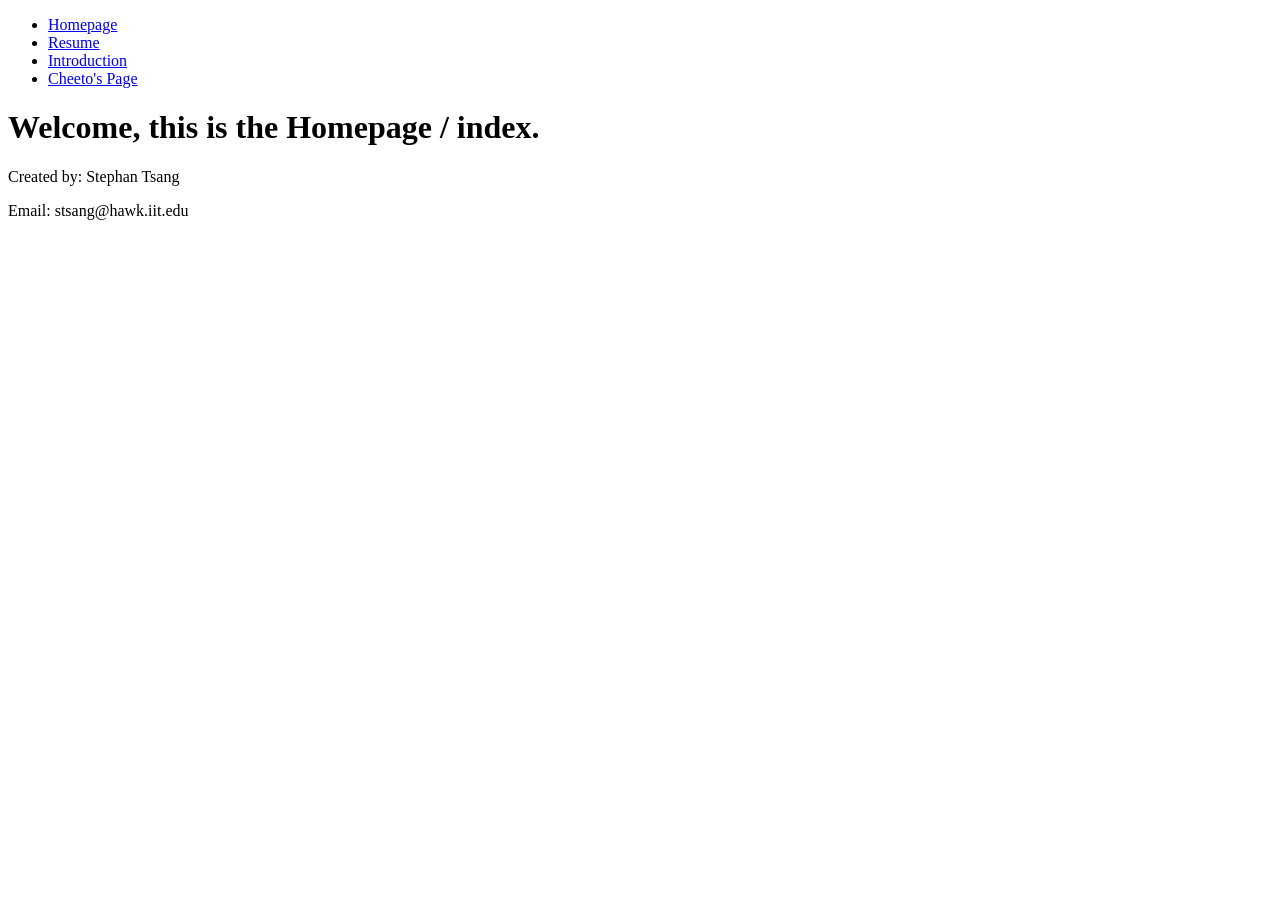
<file: Project1/index.html>
<!DOCTYPE html>
	<head>
		<meta charset="utf-8"/>
		<title>Stevetest_Resume</title>
	</head>
	<body>
		<header>
			<nav>
				<ul> 
					<li><a href="index.html">Homepage</a></li>
					<li><a href="resume.html">Resume</a></li>
					<li><a href="introduction.html">Introduction</a></li>
					<li><a href="cat.html">Cheeto's Page</a></li>					
				</ul>
			</nav>
		</header>	
			<h1>Welcome, this is the Homepage / index.</h1>
		<footer>
			<p> Created by: Stephan Tsang </p>
			<p> Email: stsang@hawk.iit.edu </p>
		</footer>
	</body>
</html>
</file>
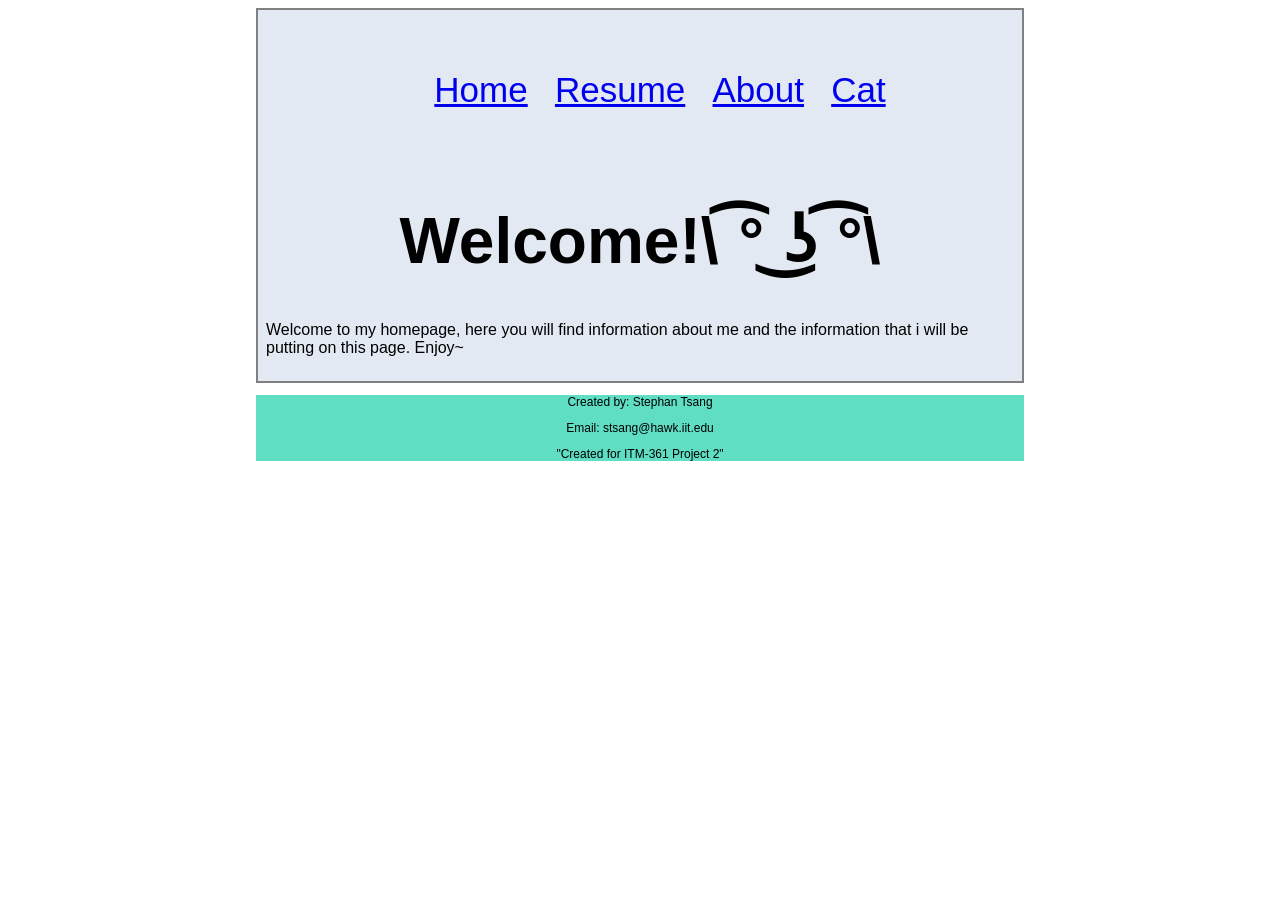
<file: Project2 - CSS/index.html>
<!DOCTYPE html>
	<head>
		<meta charset="utf-8"/>
		<title>Stevetest_Resume</title>
		<link rel="stylesheet" type="text/css" href="style.css">
		
	</head>
	<body>
	<div class="bigbox">
		<header>
			<nav>
				<ul> 
					<li><a href="index.html">Home</a></li>
					<li><a href="resume.html">Resume</a></li>
					<li><a href="aboutMe.html">About</a></li>
					<li><a href="cat.html"> Cat</a></li>					
				</ul>
			</nav>
		</header>	
			<h1>Welcome!\ ͡° ͜ʖ ͡°\</h1>
				<p> Welcome to my homepage, here you will find information
					about me and the information that i will be putting on 
					this page. Enjoy~
				</p>
	</div>
		<footer>
			<p> Created by: Stephan Tsang </p>
			<p> Email: stsang@hawk.iit.edu </p>
			<p>"Created for ITM-361 Project 2"</p>
		</footer>

	</body>
</html>
</file>
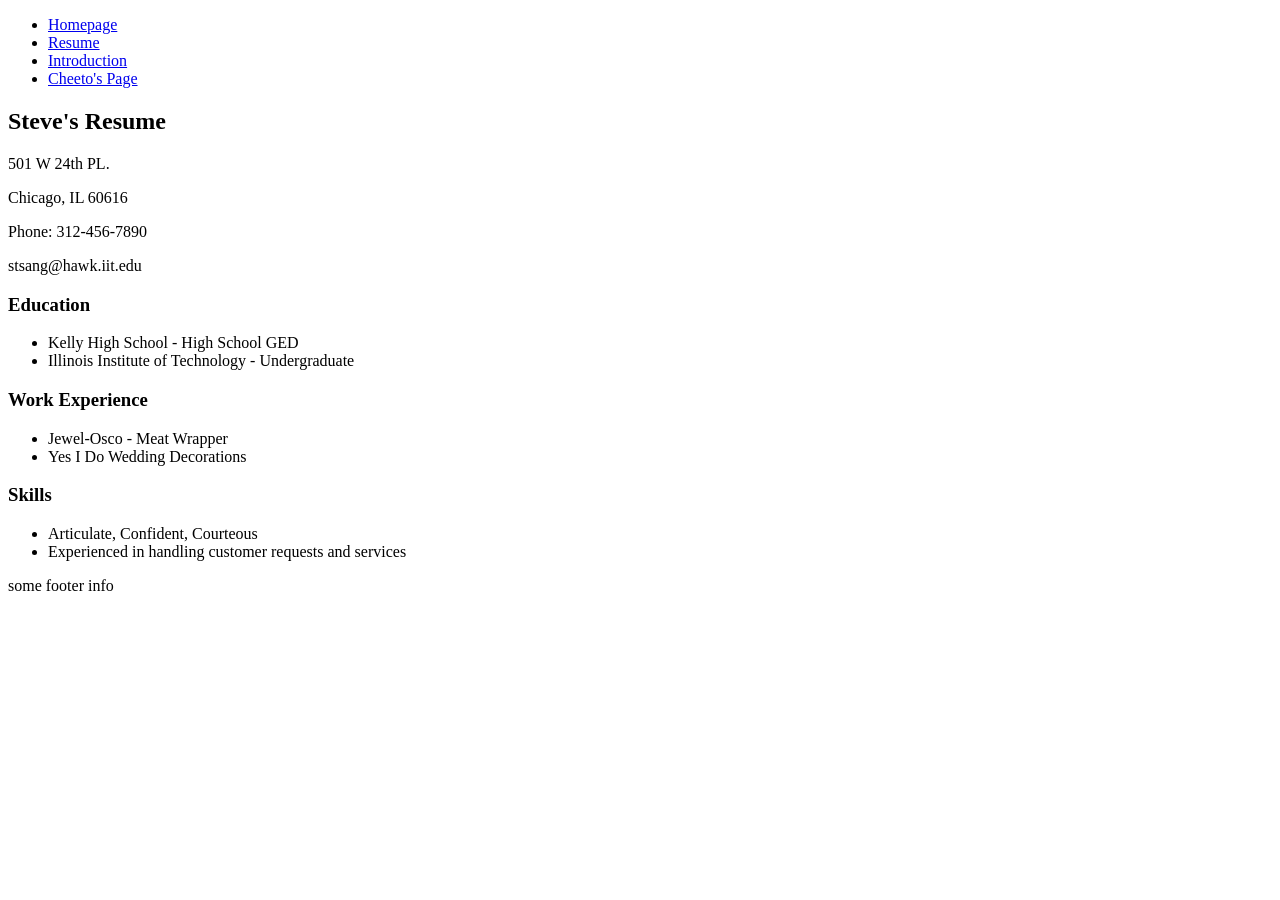
<file: resume.html>
<!DOCTYPE html>
	<head>
		<meta charset="utf-8"/>
		<title>Stevetest_Resume</title>
	</head>
	<body>
		<header>
			<nav>
				<ul> 
					<li><a href="index.html">Homepage</a></li>
					<li><a href="resume.html">Resume</a></li>
					<li><a href="introduction.html">Introduction</a></li>
					<li><a href="cat.html">Cheeto's Page</a></li>					
				</ul>
			</nav>
		</header>
			<section id="personal_info_and_contact">
			<h1> Steve's Resume </h1>
				<p>501 W 24th PL.</p>
				<p>Chicago, IL 60616</p>
				<p>Phone: 312-456-7890</p>
				<p>stsang@hawk.iit.edu</p>
			</section>
			<section id="education">
			<h3>Education</h3>
				<ul>
					<li> Kelly High School - High School GED </li> 						
					<li> Illinois Institute of Technology - Undergraduate</li>
				</ul>
			</section>
		  <h3>Work Experience</h3>
		    <ul>
			  <li> Jewel-Osco - Meat Wrapper </li>
			  <li> Yes I Do Wedding Decorations </li>
			</ul>
		  <h3>Skills</h3>
			<ul>
			  <li>Articulate, Confident, Courteous</li>
			  <li>Experienced in handling customer requests and services</li>
			</ul>
		<footer>
			<p>some footer info</p>
		</footer>	
	</body>
</html>
</file>
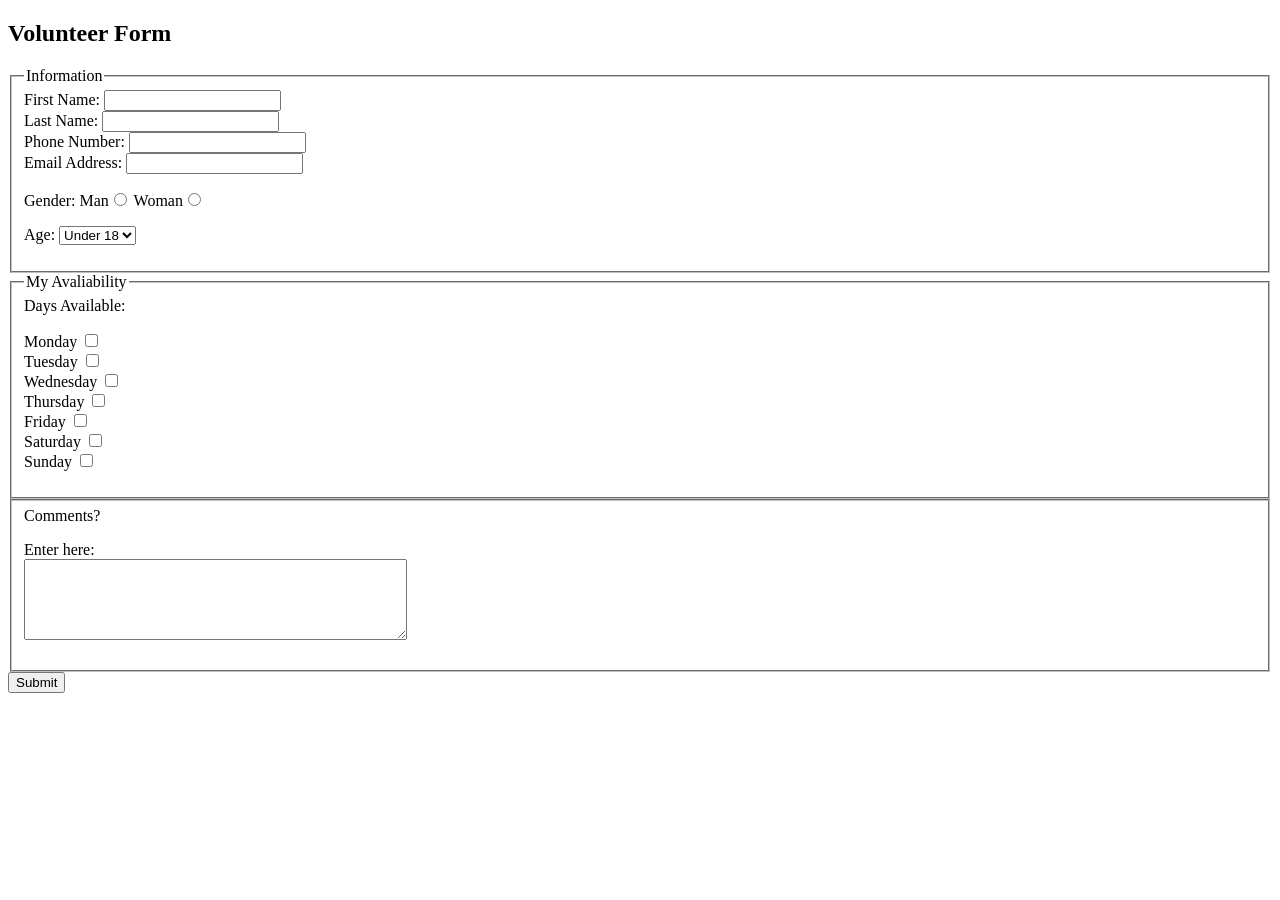
<file: ProductionProblem3/PP3.html>
<!DOCTYPE HTML>
	<head>
		<meta charset="UTF-8">
		<title>Production Problem 3 - HTML/PHP Form </title>
	</head>
	
	<body>
			<section id="form_Area">
				<h1>Volunteer Form</h1>
				<form action="http://bloomingdale.sat.iit.edu/kriedan/lab3formscript.php" method="post">
					<fieldset id="myInfo">
					<legend>Information</legend>
						<label>First Name: <input type = "Text" name="first_name_field"></label><br/>
						<label>Last Name: <input type = "Text" name="last_name_field"></label><br/>
						<label>Phone Number: <input type = "Text" name="phone_field"></label><br/>
						<label>Email Address: <input type = "Text" name="email_field"></label><br/>
				<p id="Gender">
					<label>Gender:  </label>
					<label>Man<input type="radio" name="gender_field" value="Man"></label>
					<label>Woman<input type="radio" name="gender_field" value="Woman"></label>
				</p>
				<p id="Age">
					<label>Age:		</label>
						<select name="age_field">
							<option value ="Under 18"> Under 18</option>
							<option value ="18 to 24"> 18 to 24</option>
							<option	value ="25 to 34"> 25 to 34</option>
							<option	value ="35 to 44"> 35 to 44</option>
							<option	value ="45 to 54"> 45 to 54 </option>
							<option value ="65 and over"> 65+</option>	
						</select>
				</p>
					</fieldset>
				
			<fieldset id="available">
			<legend>My Avaliability</legend>
			<label> Days Available: </label>
				<p>
					<label> Monday		<input type= "checkbox"	name="available_field[]" value ="Monday"></label> <br>
					<label> Tuesday		<input type= "checkbox"	name="available_field[]" value ="Tuesday"></label> <br>
					<label> Wednesday	<input type= "checkbox"	name="available_field[}" value ="Wednesday"></label> <br>
					<label> Thursday	<input type= "checkbox"	name="available_field[]" value ="Thursday"></label> <br>
					<label> Friday		<input type= "checkbox"	name="available_field[]" value ="Friday"></label> <br>
					<label> Saturday	<input type= "checkbox"	name="available_field[]" value ="Saturday"></label> <br>
					<label>	Sunday		<input type= "checkbox"	name="available_field[]" value ="Sunday"></label> <br>
			</fieldset>
			<fieldset>
				<label>Comments?</label>
					<p>
						<label for="commentsbox"> Enter here: </label><br>
						<textarea cols="45" rows="5" name="comments_field" id="commentsbox"></textarea>
					</p>
					<p>
						<input type="hidden" name="hidden_field" value="Stephan_Tsang">
					</p>
					
				</fieldset>
					<input type="Submit" value="Submit">
				</form>
			</section>
		</body>
	</html>
</file>
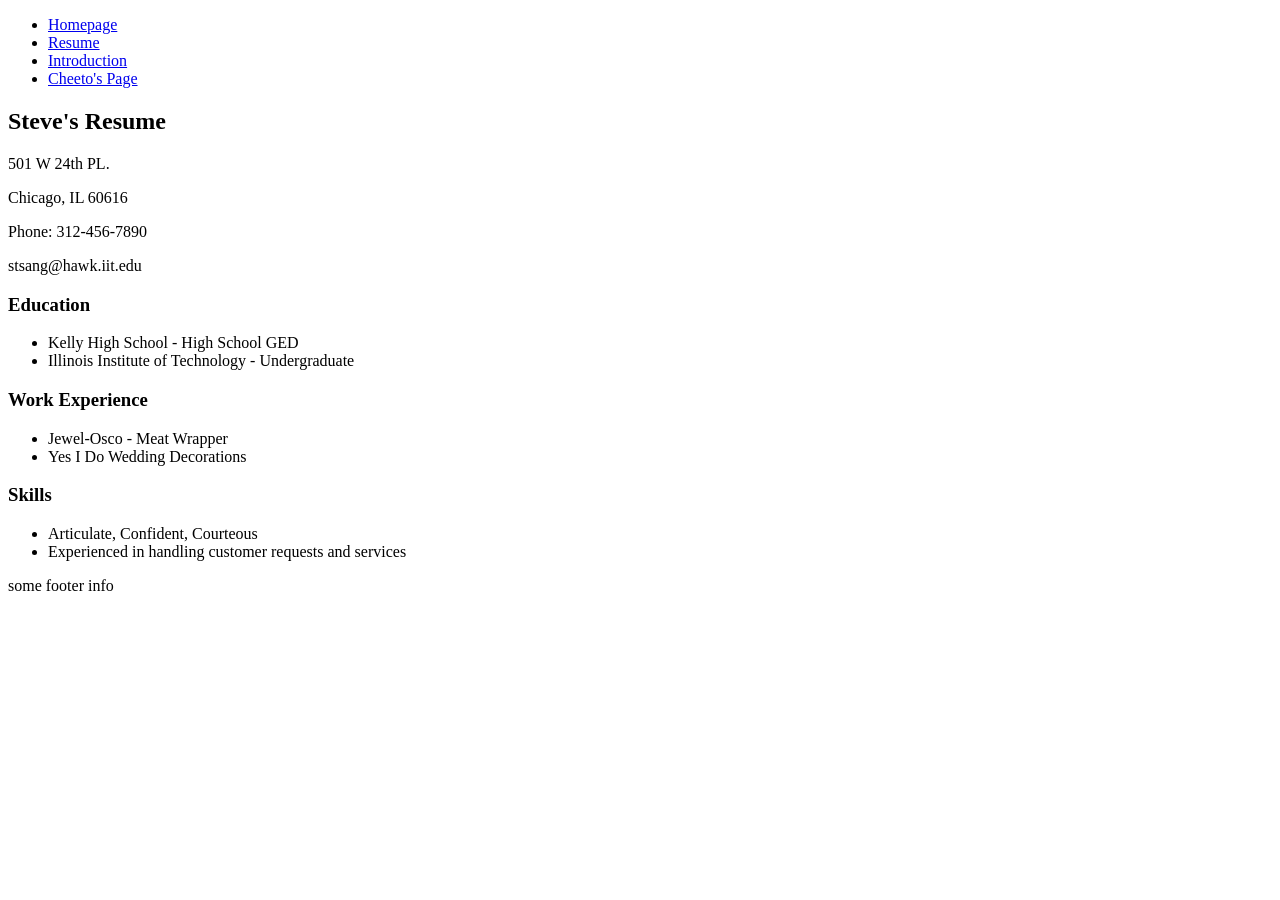
<file: Project1/resume.html>
<!DOCTYPE html>
	<head>
		<meta charset="utf-8"/>
		<title>Stevetest_Resume</title>
	</head>
	<body>
		<header>
			<nav>
				<ul> 
					<li><a href="index.html">Homepage</a></li>
					<li><a href="resume.html">Resume</a></li>
					<li><a href="introduction.html">Introduction</a></li>
					<li><a href="cat.html">Cheeto's Page</a></li>					
				</ul>
			</nav>
		</header>
			<section id="personal_info_and_contact">
			<h1> Steve's Resume </h1>
				<p>501 W 24th PL.</p>
				<p>Chicago, IL 60616</p>
				<p>Phone: 312-456-7890</p>
				<p>stsang@hawk.iit.edu</p>
			</section>
			<section id="education">
			<h3>Education</h3>
				<ul>
					<li> Kelly High School - High School GED </li> 						
					<li> Illinois Institute of Technology - Undergraduate</li>
				</ul>
			</section>
		  <h3>Work Experience</h3>
		    <ul>
			  <li> Jewel-Osco - Meat Wrapper </li>
			  <li> Yes I Do Wedding Decorations </li>
			</ul>
		  <h3>Skills</h3>
			<ul>
			  <li>Articulate, Confident, Courteous</li>
			  <li>Experienced in handling customer requests and services</li>
			</ul>
		<footer>
			<p>some footer info</p>
		</footer>	
	</body>
</html>
</file>
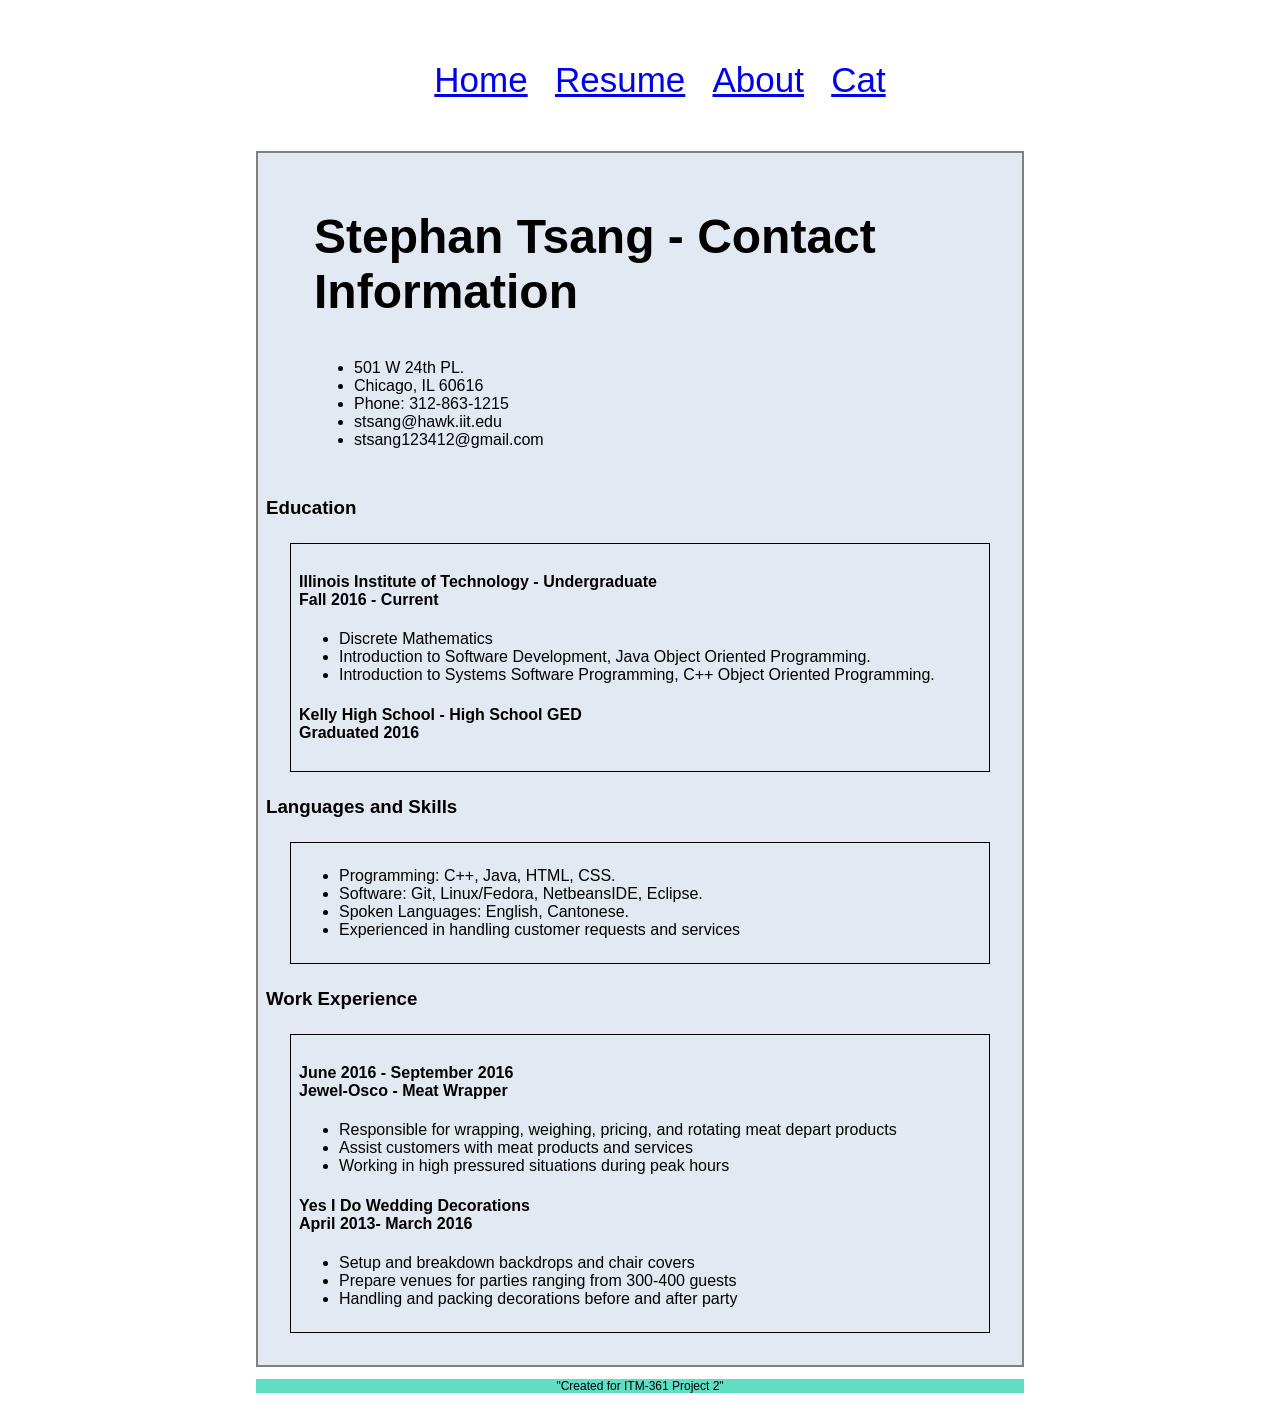
<file: Project2 - CSS/resume.html>
<!DOCTYPE html>
	<head>
		<meta charset="utf-8"/>
		<title>Stevetest_Resume</title>
		<link rel="stylesheet" type="text/css" href="style.css">
		
	</head>
	<body>
		<header>
			<nav>
				<ul> 
					<li><a href="index.html">Home</a></li>
					<li><a href="resume.html">Resume</a></li>
					<li><a href="aboutMe.html">About</a></li>
					<li><a href="cat.html"> Cat</a></li>					
				</ul>
			</nav>
		</header>
		<div class="bigbox">
			<section id="personal_info_and_contact">
				<div class="contact_information_css">
					<h2> Stephan Tsang - Contact Information </h2>
						<ul>
							<li>501 W 24th PL.</li>
							<li>Chicago, IL 60616</li>
							<li>Phone: 312-863-1215</li>
							<li>stsang@hawk.iit.edu</li>
							<li>stsang123412@gmail.com</li>
						</ul>
				</div>		
			</section>
			<h3>Education</h3>
				<div class="edu">
					<h4> Illinois Institute of Technology - Undergraduate<br> Fall 2016 - Current</h4>
						<ul>
							<li>Discrete Mathematics</li>
							<li>Introduction to Software Development, Java Object Oriented Programming.</li>
							<li>Introduction to Systems Software Programming, C++ Object Oriented Programming.</li>
						</ul>
					
					<h4> Kelly High School - High School GED<br>Graduated 2016 </h4> 						
				</div>
				<h3>Languages and Skills</h3>
				<div class="edu">
						<ul>
							<li>Programming: C++, Java, HTML, CSS.</li>
							<li>Software: Git, Linux/Fedora, NetbeansIDE, Eclipse.</li>
							<li>Spoken Languages: English, Cantonese. </li>
							<li>Experienced in handling customer requests and services</li>
						</ul>
				</div>
		  <h3>Work Experience</h3>
				<div class="edu">
					<h4>June 2016 - September 2016 <br> Jewel-Osco - Meat Wrapper</h4>
						<ul>
							<li>Responsible for wrapping, weighing, pricing, and rotating meat depart products</li>
							<li>Assist customers with meat products and services</li>
							<li>Working in high pressured situations during peak hours</li>
						</ul>
					<h4> Yes I Do Wedding Decorations <br> April 2013- March 2016 </h4>
						<ul>
							<li>Setup and breakdown backdrops and chair covers</li>
							<li>Prepare venues for parties ranging from 300-400 guests</li>
							<li>Handling and packing decorations before and after party</li>
						</ul>
				</div>
		</div>
		<footer>
			<p>"Created for ITM-361 Project 2"</p>
		</footer>	
	</body>
</html>
</file>
<file: Project2 - CSS/style.css>
html {
	
}

/* main */
header{
	background-color: #edd2b8;
	font-family: "Helvectica", sans-serif;
	text-align: center;
	font-size: 1.25em;
	padding: 0.3em;
	background: no-repeat center/cover url("https://puu.sh/uEzsn/fc9ddba4cc.jpg"); /*clean white*/
}

nav{
	/*background-color: #edd2b8;*/
	padding: 0.30em;
	font-family: "Helvectica", sans-serif;
	word-spacing: 0.5em;
	color: #163ba0;
	text-align: center;
	font-size: 1.75em;
}
nav li{
	display: inline-block;
}

body{
  font-family: 'Comic Sans MS', sans-serif;
  background: no-repeat center/cover url("http://i.imgur.com/9OJ7EqJ.jpg");
  width: 60%;
  margin-left:20%;
  /*background-color: #e3e9f2;*/
}
h1{
	font-size:4em;
	text-align: center;
}
h2{
	font-size:3em;
	text-align: left;
}
.edu{
  border: 1.5px solid black ;
  padding: 0.5em;
  margin: 1.5em;
  background-color: #e3e9f2;
}
.introduction{
  border: 1.5px solid black ;
  padding: 0.5em;
  margin: 1.5em;
  text-align: center;
  background-color: #e3e9f2;
}
.bigbox{
	padding: 0.5em;
	border: 2.5px solid gray;
	background-color: #e3e9f2;
}
.contact_information_css{
	margin: 3em;
	background-color: #e3e9f2;
}
p {
  font-size: 1em;
}
footer{
  background-color: #5fdec3;
  color: #000000;
  font-size: 0.75em;
  text-align: center;
}
</file>
